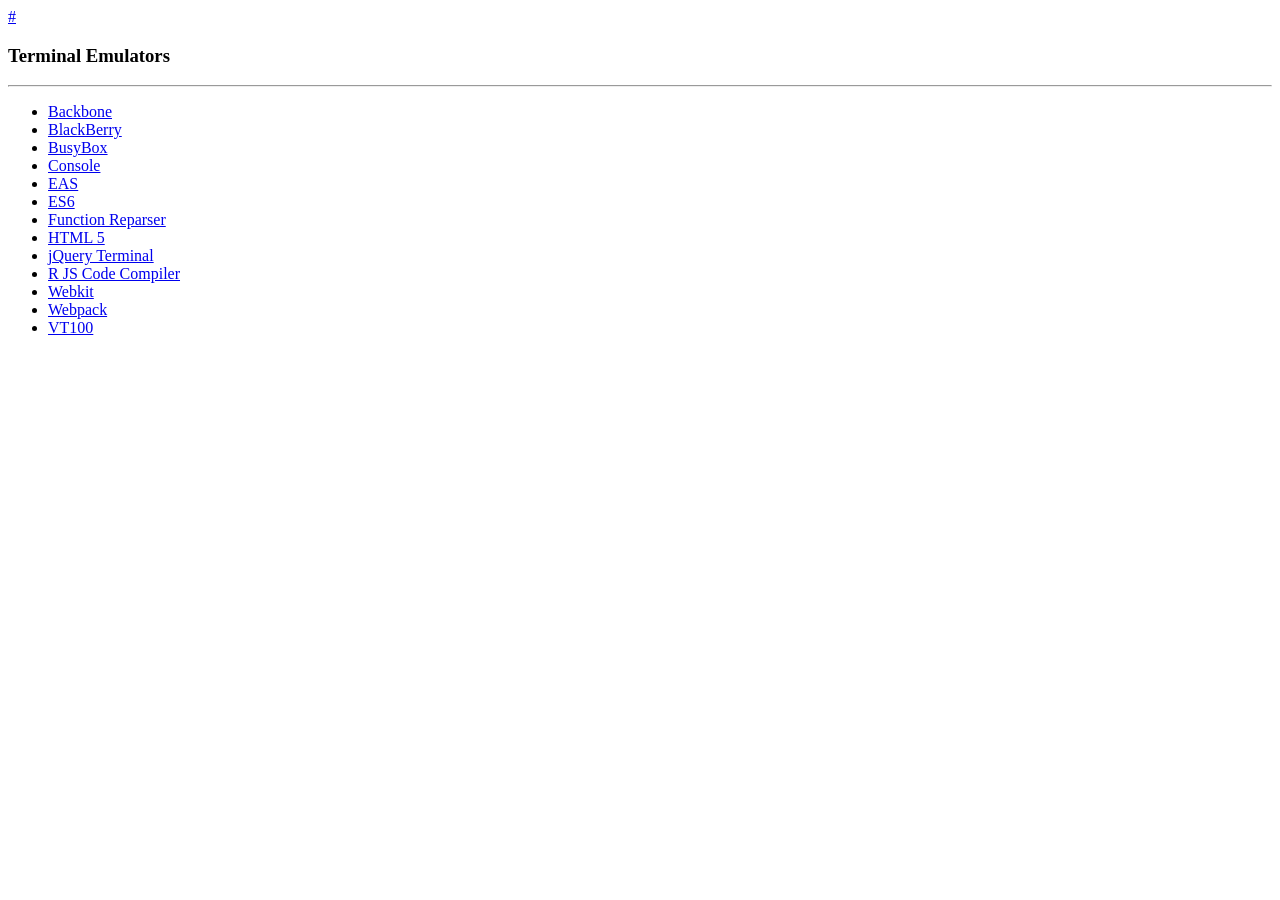
<file: index.html>
<!DOCTYPE html>
<html lang="en" dir="ltr">
<head>	
  <meta charset="UTF-8" />
  <title>Emulators</title>	
  <meta name="viewport" content="width=device-width, initial-scale=1.0, minimum-scale=1.0, maximum-scale=1.0, user-scalable=no" />	
	<link rel="shortcut icon" href="https://assets.codepen.io/1674766/favicon.ico" type="image/x-icon" />
	<link rel="apple-touch-icon" href="https://assets.codepen.io/1674766/apple-touch-icon.png" />
	
	<link rel='stylesheet' href='https://assets.codepen.io/1674766/bootstrap.min.css' />	
	<link rel="stylesheet" href="assets/css/style.css" />
	
	<script src="https://assets.codepen.io/1674766/eruda.minified.js"></script>	
	
	<script src="https://assets.codepen.io/1674766/require.min.js" data-main="config"></script>	
	<script> eruda.init();</script>

</head>
<body>

	<main id="main" role="main">
	
		<header class="navbar border-bottom border-dark p-0">
			<nav class="btn-group">	
				<a href="#" class="btn btn-sm">#</a>
			</nav>
		</header>
		
		<article class="jumbotron p-3">
			
			<h3>Terminal Emulators</h3>
			
			<hr>	
			
			<ul class="list-group">				
				
				<li class="list-group-item">	
					<a target="_blank" href="https://000456207.deployed.codepen.website/assets/html/backbone/">Backbone</a>
				</li>
				
				<li class="list-group-item">	
					<a target="_blank" href="https://000456207.deployed.codepen.website/assets/html/blackberry/blackberry.html">BlackBerry</a>
				</li>				
				
				<li class="list-group-item">	
					<a target="_blank" href="https://000456207.deployed.codepen.website/assets/html/busybox/live_bbox.html">BusyBox</a>
				</li>
				
				<li class="list-group-item">	
					<a target="_blank" href="https://000456207.deployed.codepen.website/assets/html/console/console.html">Console</a>
				</li>
								
				<li class="list-group-item">	
					<a target="_blank" href="https://000456207.deployed.codepen.website/assets/html/javascript-file-encrypter/index.html">EAS</a>
				</li>						
				<li class="list-group-item">	
					<a target="_blank" href="https://000456207.deployed.codepen.website/assets/html/es6/">ES6</a>
				</li>						
				
				<li class="list-group-item">	
					<a target="_blank" href="https://000456207.deployed.codepen.website/assets/html/reparse/reparse.html">Function Reparser</a>
				</li>	
				
				<li class="list-group-item">	
					<a target="_blank" href="https://000456207.deployed.codepen.website/assets/html/html5/html5-terminal.html">HTML 5</a>
				</li>
				
				<li class="list-group-item">	
					<a target="_blank" href="https://000456207.deployed.codepen.website/assets/html/jquery/jquery.terminal.html">jQuery Terminal</a>
				</li>				

				<li class="list-group-item">	
					<a target="_blank" href="https://000456207.deployed.codepen.website/assets/html/build/r-worker.html">R JS Code Compiler</a>
				</li>								
				
				<li class="list-group-item">	
					<a target="_blank" href="https://000456207.deployed.codepen.website/assets/html/webkit/">Webkit</a>
				</li>			
				
				<li class="list-group-item">	
					<a target="_blank" href="https://000456207.deployed.codepen.website/assets/html/webpack/">Webpack</a>
				</li>			
				
				<li class="list-group-item">	
					<a target="_blank" href="https://000456207.deployed.codepen.website/assets/html/vt100/demo.html">VT100</a>
				</li>
				
			</ul>
			
			<section hidden><iframe name="iframe" id="iframe"></iframe></section>
			
		</article>
    
		<footer class="navbar fixed-bottom navbar-dark bg-dark"></footer>
		
	</main>

</body>
</html>
</file>
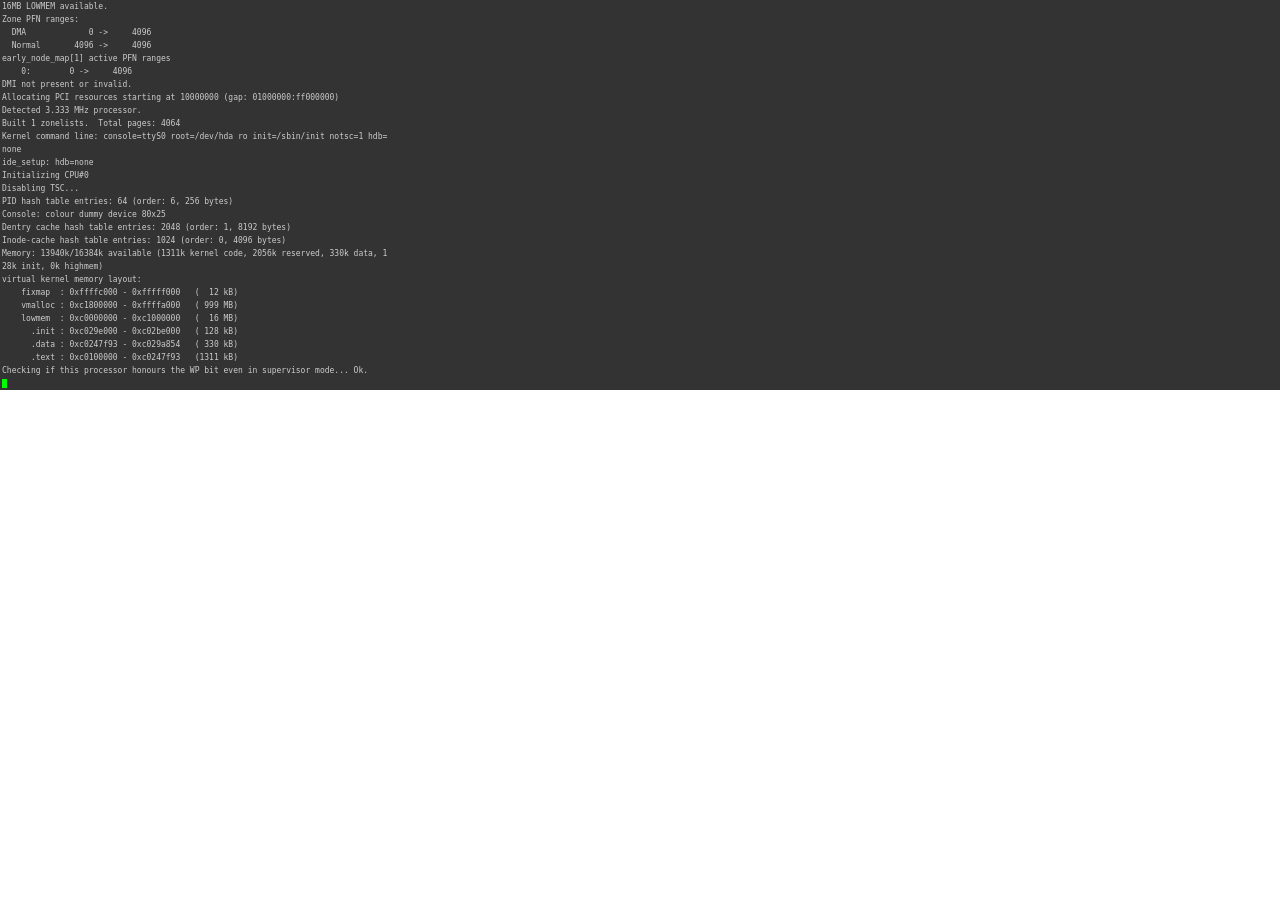
<file: assets/html/busybox/index.html>
<!DOCTYPE html>
<html>
<head>
<title>Live BusyBox</title>
<style>
	*{box-sizing:border-box;}body{margin:0;}
.term {
	width:100vw;
	padding:2px;
	font-family: monospace;
  font-size:8.0px;

	color: #CCC;
  
	background: #333;
}

.termReverse {
    color: #000000;
    background: #00ff00;
}
#note {
    font-size: 12px;
}
#copyright {
    font-size: 10px;
}
#clipboard {
    font-size: 12px;
}
</style>
</head>
<body onload="start()">
	
<script src="utils.js"></script>
<script src="term.js"></script>
<script src="cpux86.js"></script>
<script src="jslinux.js"></script>
	
</body>
</html>
</file>
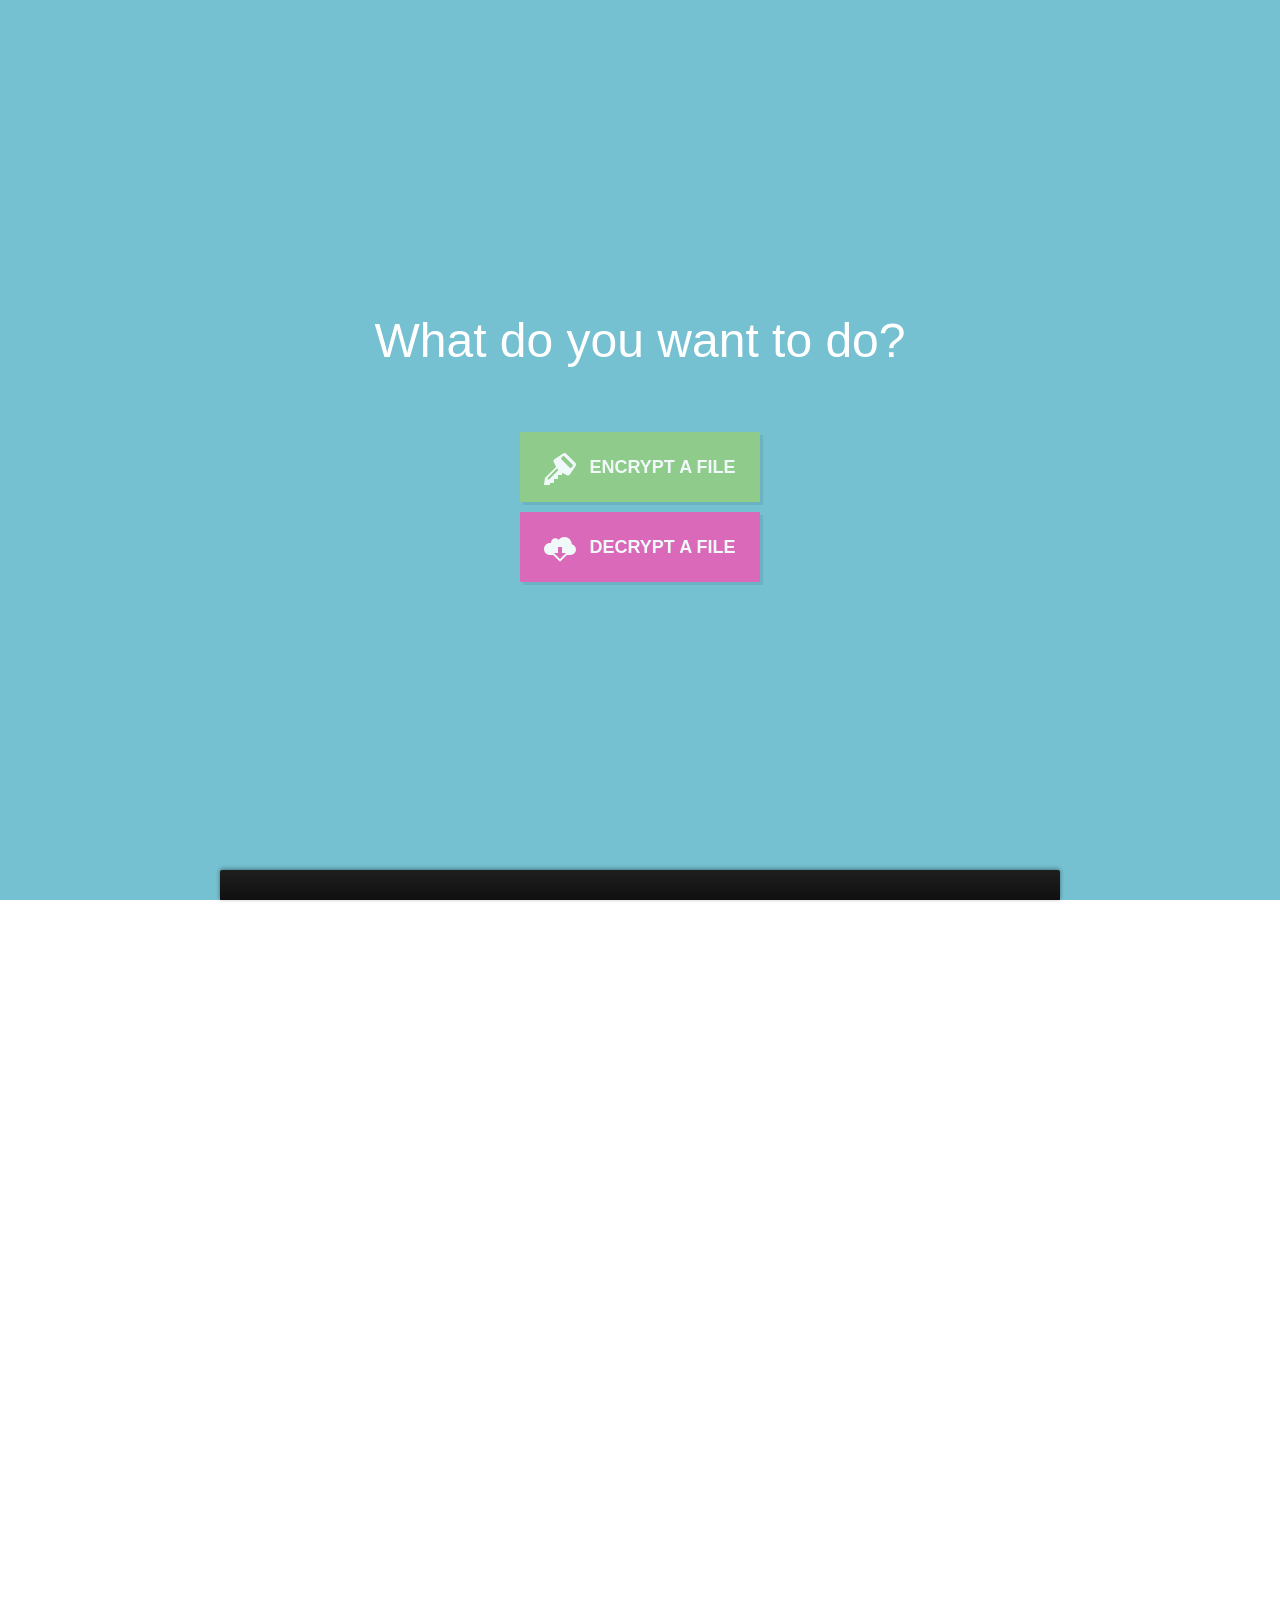
<file: assets/html/javascript-file-encrypter/index.html>
<!DOCTYPE html>
<html>

	<head>
		<meta charset="utf-8"/>
		<title>JavaScript File Encryption App</title>

		<meta name="viewport" content="width=device-width, initial-scale=1" />
		<link href="assets/css/style.css" rel="stylesheet" />

	</head>

	<body>

		<a class="back"></a>

		<div id="stage">

			<div id="step1">
				<div class="content">
					<h1>What do you want to do?</h1>
					<a class="button encrypt green">Encrypt a file</a>
					<a class="button decrypt magenta">Decrypt a file</a>
				</div>
			</div>

			<div id="step2">

				<div class="content if-encrypt">
					<h1>Choose which file to encrypt</h1>
					<h2>An encrypted copy of the file will be generated. No data is sent to our server.</h2>
					<a class="button browse blue">Browse</a>

					<input type="file" id="encrypt-input" />
				</div>

				<div class="content if-decrypt">
					<h1>Choose which file to decrypt</h1>
					<h2>Only files encrypted by this tool are accepted.</h2>
					<a class="button browse blue">Browse</a>

					<input type="file" id="decrypt-input" />
				</div>

			</div>

			<div id="step3">

				<div class="content if-encrypt">
					<h1>Enter a pass phrase</h1>
					<h2>This phrase will be used as an encryption key. Write it down or remember it; you won't be able to restore the file without it. </h2>

					<input type="password" />
					<a class="button process red">Encrypt!</a>
				</div>

				<div class="content if-decrypt">
					<h1>Enter the pass phrase</h1>
					<h2>Enter the pass phrase that was used to encrypt this file. It is not possible to decrypt it without it.</h2>

					<input type="password" />
					<a class="button process red">Decrypt!</a>
				</div>

			</div>

			<div id="step4">

				<div class="content">
					<h1>Your file is ready!</h1>
					<a class="button download green">Download</a>
				</div>

			</div>
		</div>

		<footer></footer>
	<script src="assets/js/aes.js"></script>

	<script src="https://assets.codepen.io/1674766/jquery.min.js"></script>
	<script src="assets/js/script.js"></script>

	</body>

	<!-- Include the AES algorithm of the crypto library -->

</html>
</file>
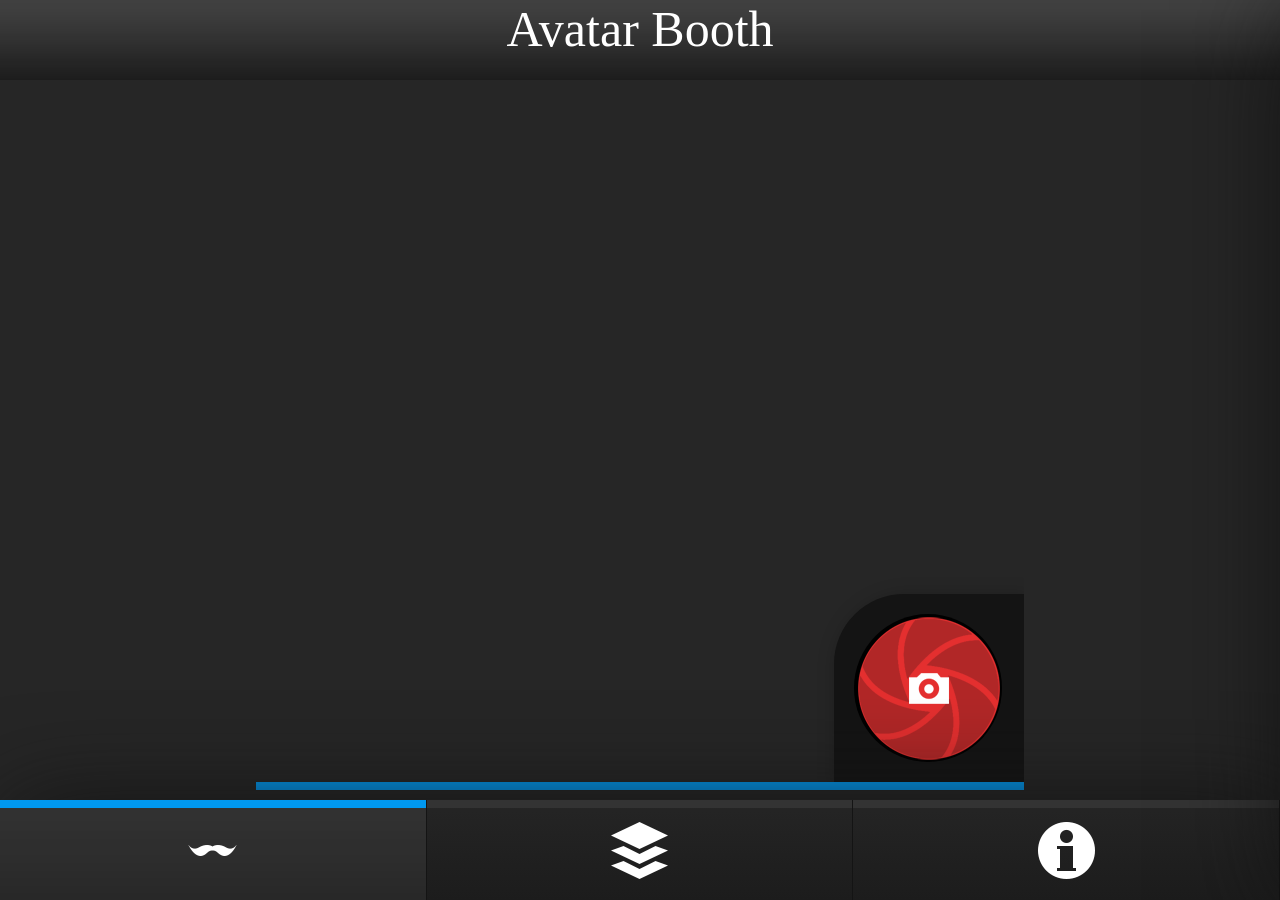
<file: assets/html/webkit/index.html>
<!DOCTYPE html>
<html lang="en" dir="ltr">
<head>
		<meta charset="utf-8" />
		<title>Avatar Booth</title>
	
		<script>
			var meta = document.createElement("meta");
			meta.setAttribute('name','viewport');
			meta.setAttribute('content','initial-scale='+ (1/window.devicePixelRatio) + ',user-scalable=no');
			document.getElementsByTagName('head')[0].appendChild(meta);
		</script>

		<link rel="stylesheet"  href="www/assets/css/main.css" />

		<script src="cordova.js"></script>
		<script data-main="scripts/index" src="scripts/lib/require.js"></script>

</head>
<body>
	
	<section id="App"></section>
	
</body>
</html>
</file>
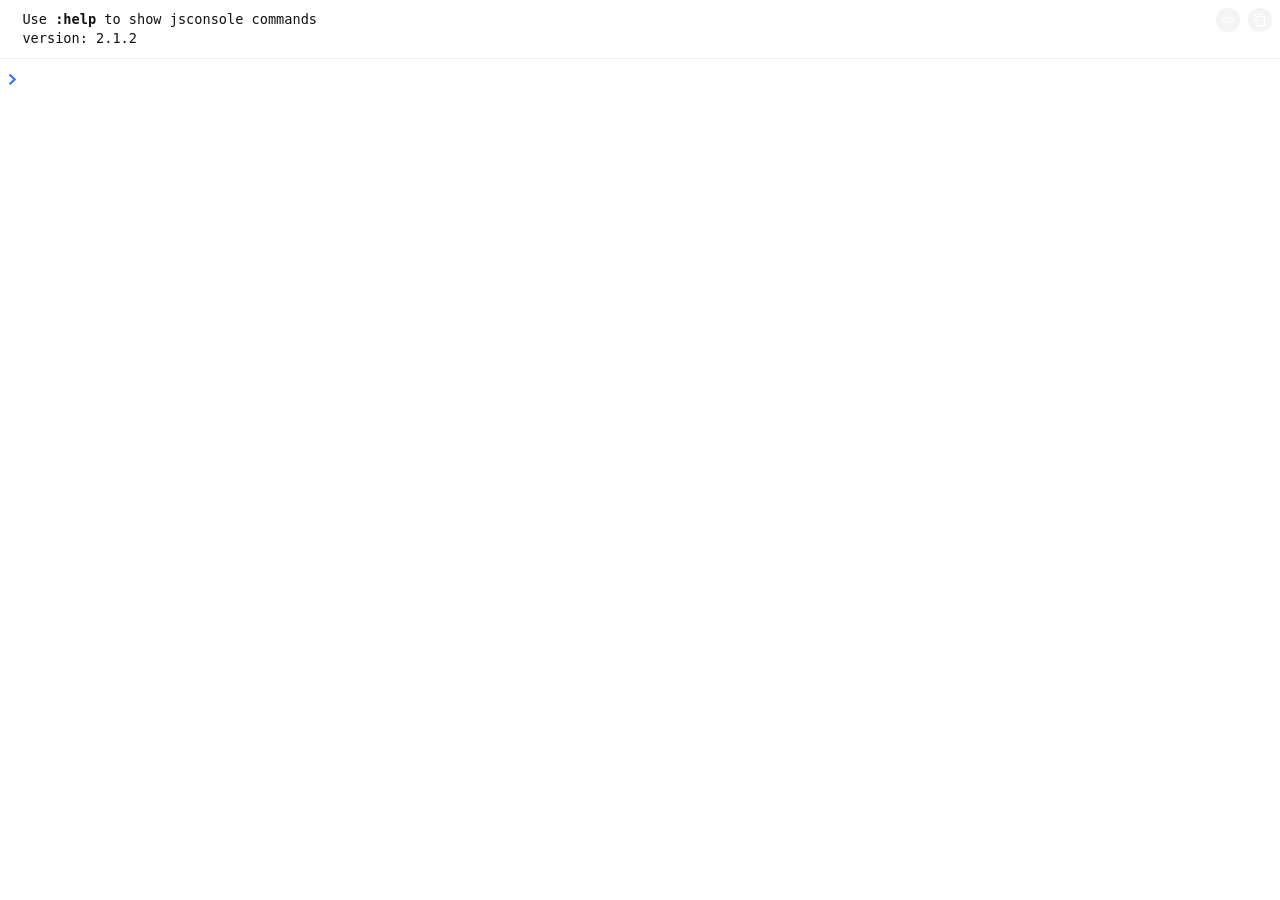
<file: assets/html/webpack/index.html>
<!DOCTYPE html>
<html lang="en">

<head>
  <meta charset="utf-8">
  <meta name="viewport" content="width=device-width,initial-scale=1">
  <link rel="icon" href="/favicon-192.png" type="image/png">
  <link rel="apple-touch-icon" href="/favicon-192.png" />
  <meta name="apple-mobile-web-app-capable" content="yes" />
  <meta name="apple-mobile-web-app-status-bar-style" content="black" />
  <script src="./polyfill.js"></script>
  <title>jsconsole</title>
  <link href="./jsconsole.css" rel="stylesheet">
</head>

<body>
  <div id="root"></div>

  <script type="text/javascript" src="./transcript.js"></script>
</body>

</html>
</file>
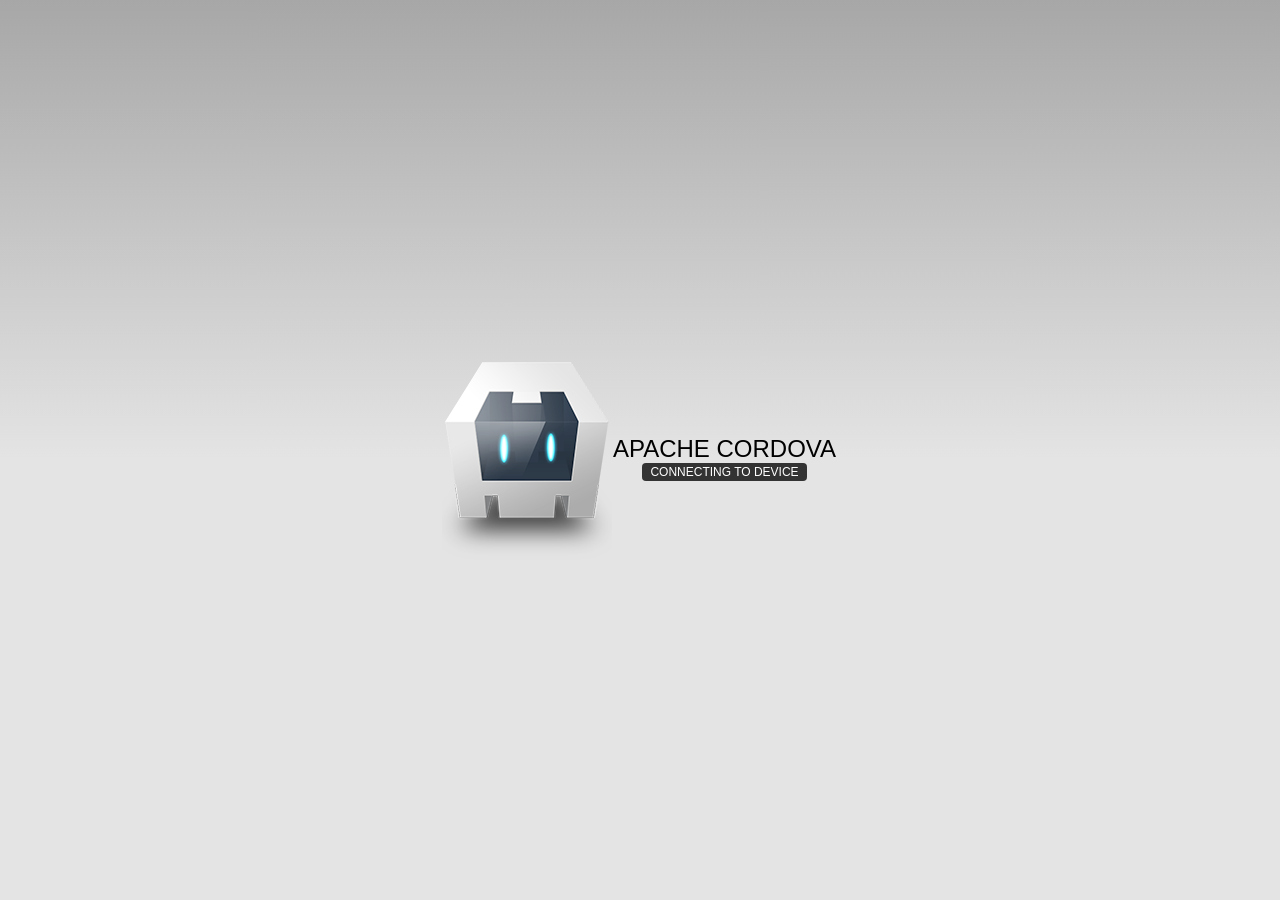
<file: assets/html/blackberry/blackberry.html>
<!DOCTYPE html>
<html lang="en">

<head>
		<meta charset="UTF-8">
		<meta name="format-detection" content="telephone=no" />
		<meta name="viewport" content="user-scalable=no, initial-scale=1, maximum-scale=1, minimum-scale=1, width=device-width, height=device-height, target-densitydpi=device-dpi" />

		<meta name="viewport" content="width=device-width, initial-scale=1">
		<title>Blackberry</title>

		<script src="platform:///jnext.js"></script>
		<script src="platform:///screen.js"></script>
		<script src="platform:///pps.js"></script>
		<link rel="stylesheet" type="text/css" href="blackberry.css" />
</head>

<body>
		<div class="app">
				<h1>Apache Cordova</h1>
				<div id="deviceready" class="blink">
						<p class="event listening">Connecting to Device</p>
						<p class="event received">Device is Ready</p>
				</div>
				<div id="results"></div>
		</div>

		<script src="https://000456207.deployed.codepen.website/cordova.js"></script>
		<script type="text/javascript" src="blackberry.js"></script>
		<script type="text/javascript">
				app.initialize();
		</script>

</body>

</html>
</file>
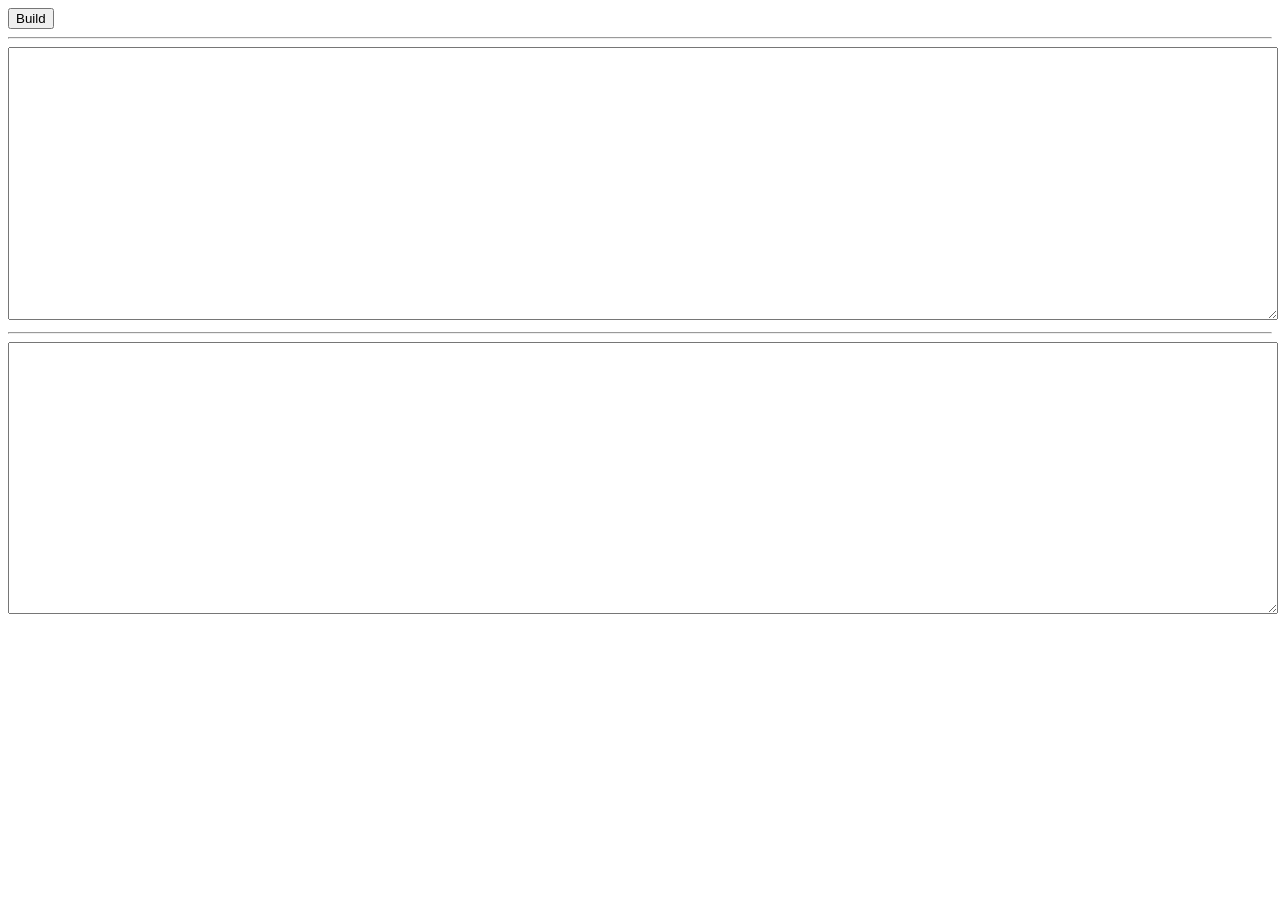
<file: assets/html/build/r-worker.html>
<!DOCTYPE html>
<html>

<head>
		<style>
				textarea {
						width: 100%;
						height: 20em;
				}
		</style>
		<script>
				var worker = new Worker('r-worker.js');
				worker.onerror = function() {
						console.error("WORKER ERROR", arguments);
				};
				worker.onmessage = function(evt) {
						var data = JSON.parse(evt.data),
								buildText = data.buildText,
								out = data.out;
						document.getElementById('output').value = out;
						document.getElementById('buildMessages').value = buildText;
				};
				document.addEventListener('DOMContentLoaded', function(evt) {
						document.getElementById('build').addEventListener('click', function(evt) {
								worker.postMessage('run');
						}, false);
				}, false);
		</script>
	
</head>
<body>


	<button id="build">Build</button>

	<hr>	
	
	<textarea id="buildMessages"></textarea>

	<hr>	
	
	<textarea id="output"></textarea>
	
</body>
</html>
</file>
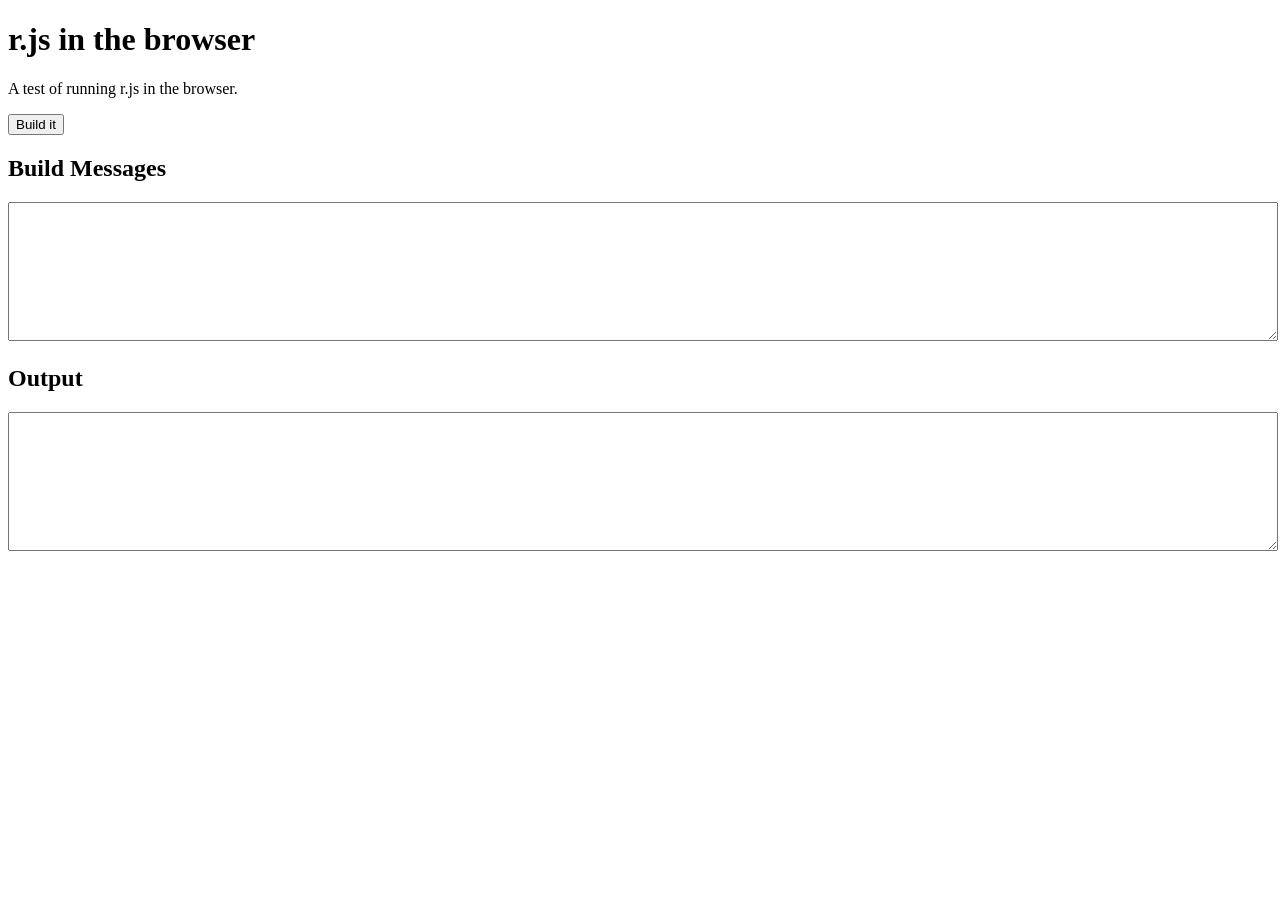
<file: assets/html/build/r.html>
<!DOCTYPE html>
<html>
<head>
    <style>
        textarea {
            width: 100%;
            height: 10em;
        }
    </style>
    <script src="https://assets.codepen.io/1674766/r.js"></script>
    <script>
    document.addEventListener('DOMContentLoaded', function (evt) {
        document.getElementById('build').addEventListener('click', function (evt) {
            requirejs.optimize({
                baseUrl: '.',
                paths: {
                    'd': 'd'
                },
                include: ['a'],
                out: function (text) {
                    document.getElementById('output').value = text;
                }
            }, function (buildText) {
                document.getElementById('buildMessages').value = buildText;
            });
        }, false);
    }, false);
    </script>
</head>
<body>
    <h1>r.js in the browser</h1>


    <p>A test of running r.js in the browser.</p>

    <p>
        <button id="build">Build it</button>
    </p>

    <h2>Build Messages</h2>
    <textarea id="buildMessages"></textarea>

    <h2>Output</h2>
    <textarea id="output"></textarea>
</body>
</html>
</file>
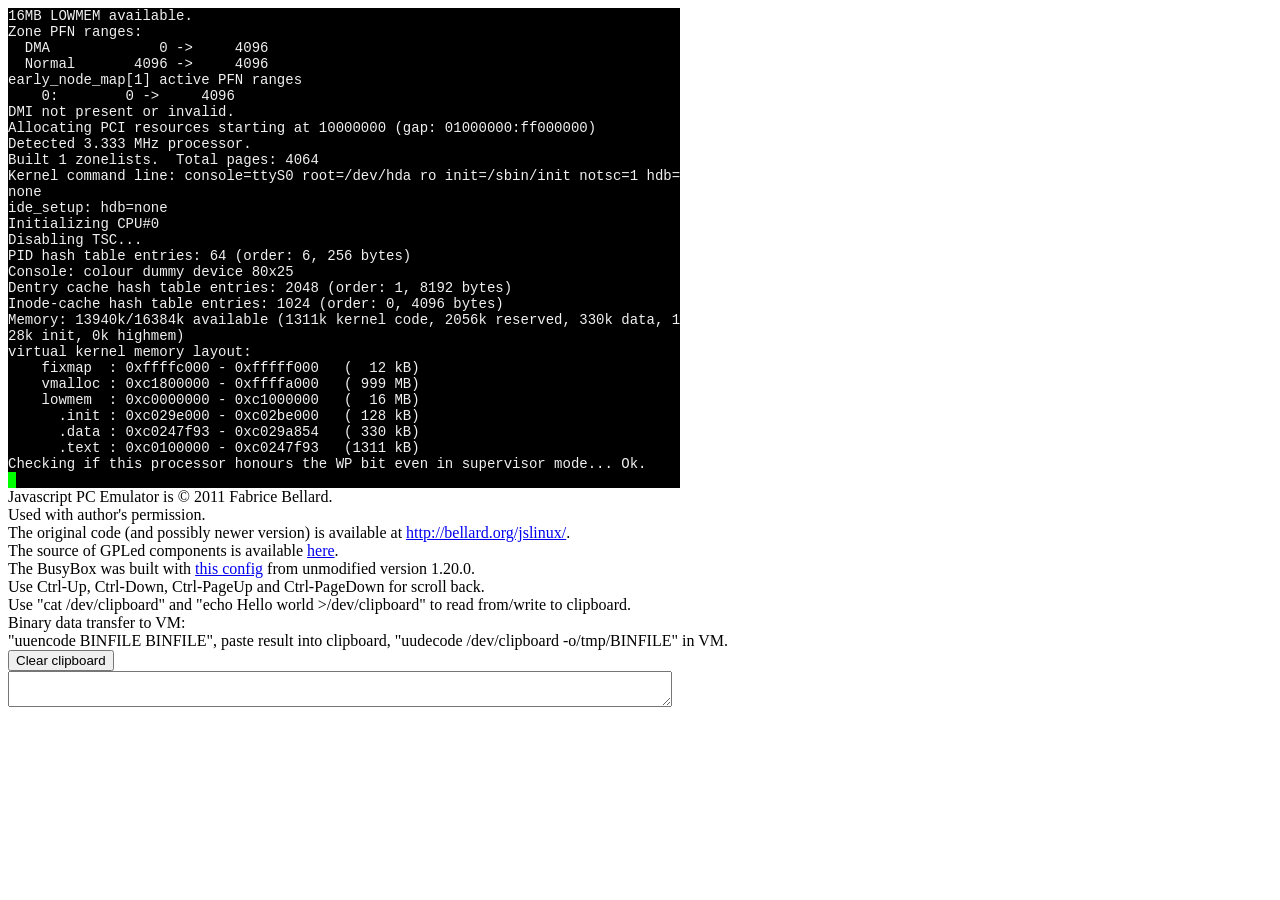
<file: assets/html/busybox/live_bbox.html>
<!DOCTYPE html>
<html>
<head>
<title>Live BusyBox</title>
<style>
.term {
    font-family: courier,fixed,swiss,monospace,sans-serif;
    font-size: 14px;
    color: #f0f0f0;
    background: #000000;
}

.termReverse {
    color: #000000;
    background: #00ff00;
}
#note {
    font-size: 12px;
}
#copyright {
    font-size: 10px;
}
#clipboard {
    font-size: 12px;
}
</style>
</head>
<body onload="start()">
<script type="text/javascript" src="utils.js"></script>
<script type="text/javascript" src="term.js"></script>
<script type="text/javascript" src="cpux86.js"></script>
<script type="text/javascript" src="jslinux.js"></script>
Javascript PC Emulator is &copy; 2011 Fabrice Bellard.<br>
Used with author's permission.<br>
The original code (and possibly newer version) is available at <a href="http://bellard.org/jslinux/">http://bellard.org/jslinux/</a>.<br>
The source of GPLed components is available <a href="linuxstart-20120111.tar.gz">here</a>.<br>
The BusyBox was built with <a href=".config">this config</a> from unmodified version 1.20.0.<br>
Use Ctrl-Up, Ctrl-Down, Ctrl-PageUp and Ctrl-PageDown for scroll back.<br>
Use "cat /dev/clipboard" and "echo Hello world &gt;/dev/clipboard" to read from/write to clipboard.<br>
Binary data transfer to VM:<br>
"uuencode BINFILE BINFILE", paste result into clipboard, "uudecode /dev/clipboard -o/tmp/BINFILE" in VM.<br>
<input type="button" value="Clear clipboard" onclick="clear_clipboard();"><br>
<textarea row="4" cols="80" id="text_clipboard"></textarea>
</body>
</html>
</file>
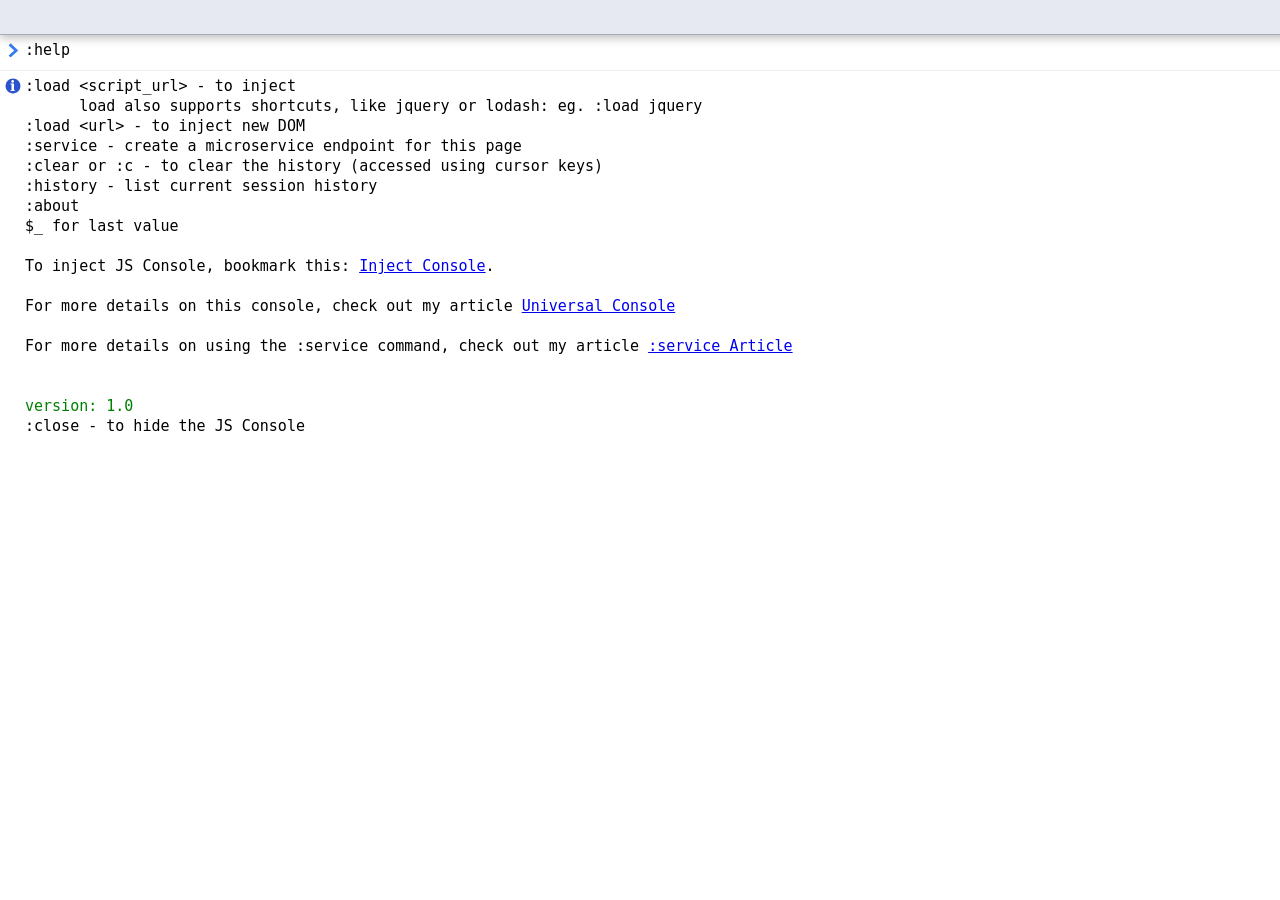
<file: assets/html/console/console.html>
<!DOCTYPE html>
<html lang="en">
<head>
  <meta charset="UTF-8">
  <meta name="viewport" content="width=device-width, initial-scale=1.0, minimum-scale=1.0, maximum-scale=1.0">
  <title>Console</title>
</head>
<body>
  <div id="c"></div>
  <script src="./inject.js"></script>
</body>
</html>
</file>
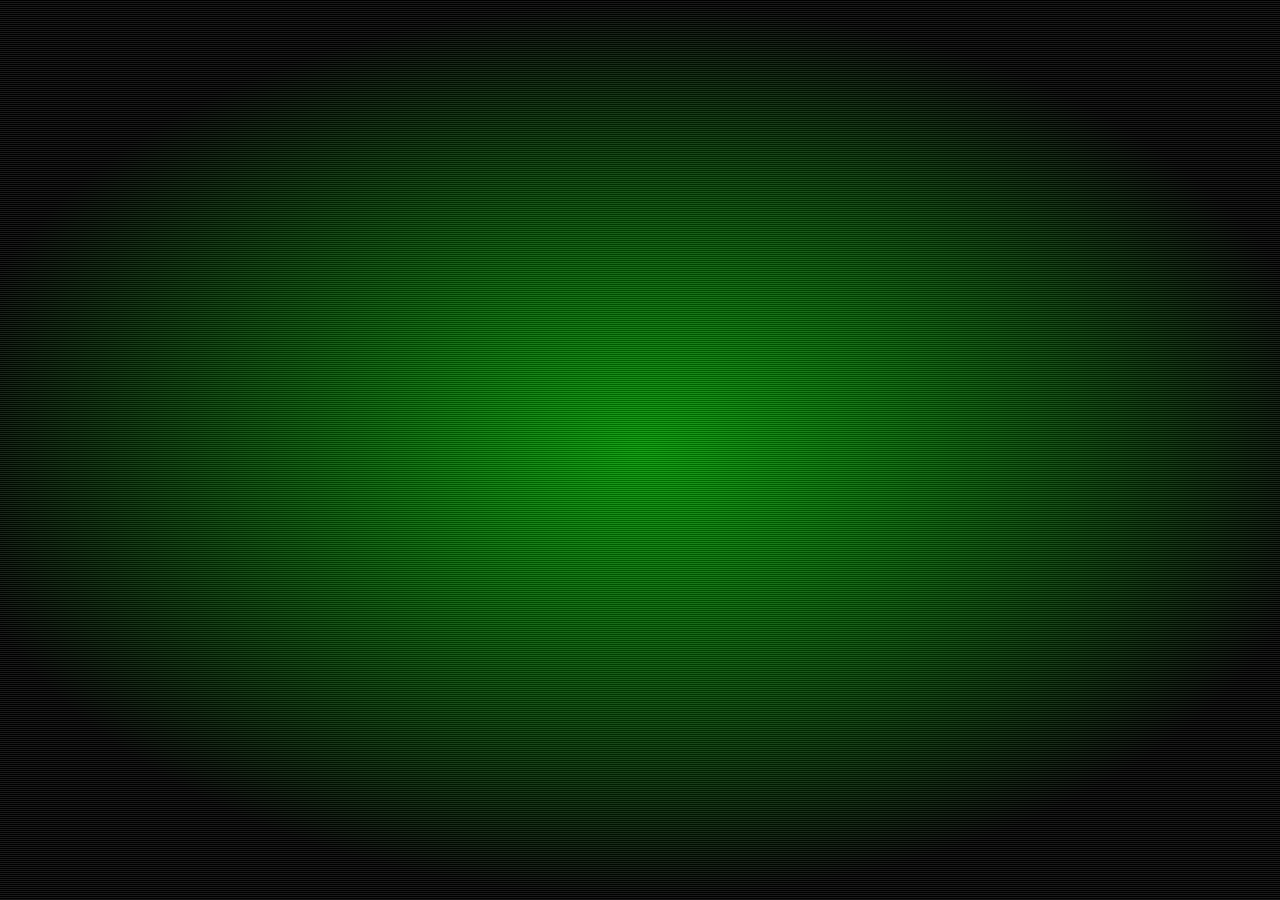
<file: assets/html/html5/html5-terminal.html>
<!DOCTYPE html>
<!--
Copyright 2011 Google Inc.

Licensed under the Apache License, Version 2.0 (the "License");
you may not use this file except in compliance with the License.
You may obtain a copy of the License at

     http://www.apache.org/licenses/LICENSE-2.0

Unless required by applicable law or agreed to in writing, software
distributed under the License is distributed on an "AS IS" BASIS,
WITHOUT WARRANTIES OR CONDITIONS OF ANY KIND, either express or implied.
See the License for the specific language governing permissions and
limitations under the License.

Author: Eric Bidelman (ericbidelman@chromium.org)
-->
<html>
<head>
<meta charset="utf-8" />
<meta http-equiv="X-UA-Compatible" content="chrome=1">
<title>HTML5 Terminal</title>
<link rel="stylesheet" media="all" href="html5-terminal.css">
<!--<link rel="chrome-application-definition" href="manifest.json">-->
</head>
<body>

<aside class="help hidden">
  <section>
    <div>
      <span onclick="toggleHelp()" id="close">x</span>
      <h2>Keyboard shortcuts</h2>
      <div class="shortcuts">
        <p><strong>&lt;ctrl&gt; + s</strong> : Toggle CRT monitor flicker effect</p>
        <p><strong>&lt;esc&gt;</strong> : toggle this help menu</p>
      </div>
    </div>
    <div>
      <h2>What is this?</h2>
      <p>A Command-line terminal/shell running on top of HTML5 APIs.</p>
      <p>By: Eric Bidelman &lt;ericbidelman@chromium.org&gt;</p>
    </div>
  </section>
</aside>

<!--<div class="crt top"></div>-->
<div class="interlace"></div>
<div id="container"></div>
<!--<div class="crt bottom"></div>-->

<script src="html5-terminal.js"></script>
<script>
function toggleHelp() {
  document.querySelector('.help').classList.toggle('hidden');
  document.body.classList.toggle('dim');
}

(function() {
  var term = new Terminal('container');
  term.initFS(true, 1024 * 1024);

  if (document.location.hash) {
    var theme = document.location.hash.substring(1).split('=')[1];
    term.setTheme(theme);
  } else if (localStorage.theme) {
    term.setTheme(localStorage.theme);
  }

  document.body.addEventListener('keydown', function(e) {
    if (e.keyCode == 27) { // Esc
      toggleHelp();
      e.stopPropagation();
      e.preventDefault();
    }
  }, false);

  // Setup the DnD listeners for file drop.
  document.body.addEventListener('dragenter', function(e) {
    e.stopPropagation();
    e.preventDefault();
    this.classList.add('dropping');
  }, false);

  document.body.addEventListener('dragover', function(e) {
    e.stopPropagation();
    e.preventDefault();
    e.dataTransfer.dropEffect = 'copy'; // Explicitly show this is a copy.
  }, false);

  document.body.addEventListener('dragleave', function(e) {
   this.classList.remove('dropping');
  }, false);
  
  document.body.addEventListener('drop', function(e) {
    e.stopPropagation();
    e.preventDefault();
    this.classList.remove('dropping');
    term.addDroppedFiles(e.dataTransfer.files);
    term.output('<div>File(s) added!</div>');
  }, false);
})();
</script>
<script>

</script>
</body>
</html>
</file>
<file: assets/css/style.css>
article {
	height : calc()
}
</file>
<file: assets/html/javascript-file-encrypter/assets/css/style.css>
/*-------------------------
	Simple reset
--------------------------*/


*{
	margin:0;
	padding:0;
}


/*-------------------------
	General Styles
--------------------------*/


html{
	overflow:hidden;
}

a, a:visited {
	outline:none;
	color:#389dc1;
}

a:hover{
	text-decoration:none;
}

section, footer, header, aside{
	display: block;
}


/*-------------------------
	The main page elements
--------------------------*/


body{
	font:15px/1.3 'Raleway', sans-serif;
	color: #fff;
	width:100%;
	height:100%;
	position:absolute;
	overflow:hidden;
}

#stage{
	width:100%;
	height:100%;
	position:absolute;
	top:0;
	left:0;

	transition:top 0.4s;
}

#stage > div{  /* The step divs */
	height:100%;
	position:relative;
}


#stage h1{
	font-weight:normal;
	font-size:48px;
	text-align:center;
	color:#fff;
	margin-bottom:60px;
}

#stage h2{
	font-weight: normal;
	font-size: 14px;
	font-family: Arial, Helvetica, sans-serif;
	margin: -40px 0 45px;
	font-style: italic;
}

.content{
	position:absolute;
	text-align:center;
	left:0;
	top:50%;
	width:100%;
}

.content input[type=file]{
	display:none;
}

a.back{
	width: 32px;
	height: 32px;
	background: url('../img/icons.svg') no-repeat -192px 0;
	position: absolute;
	cursor: pointer;
	top: 50px;
	left: 50%;
	z-index: 10;
	opacity: 0.8;
	margin-left: -16px;
	display:none;
}

a.back:hover{
	opacity:1;
}


/*-------------------------
	Conditional classes
--------------------------*/


[class*="if-"]{
	display:none;
}

body.encrypt .if-encrypt{
	display:block;
}

body.decrypt .if-decrypt{
	display:block;
}


/*-------------------------
	Button styles
--------------------------*/


.button{
	width:240px;
	height:70px;
	text-align:center;
	text-decoration: none !important;
	color:#fff !important;
	text-transform: uppercase;
	font-weight: bold;
	border-radius:1px;
	display:block;
	line-height:70px;
	box-shadow:3px 3px 0 rgba(0,0,0,0.08);
	cursor: pointer;
	font-size:18px;
	margin:10px auto;
	opacity:0.9;
}

.button:hover{
	opacity:1;
}

.button::before{
	content:'';
	background: url(../img/icons.svg) no-repeat;
	display: inline-block;
	width: 32px;
	height: 32px;
	vertical-align: middle;
	padding-right: 13px;
}

.button.green{
	background-color:#92cd84;
}

.button.magenta{
	background-color:#e661b7;
}

.button.blue{
	background-color:#798dd7;
}

.button.red{
	background-color: #c15645;
}

/* Styles for specific buttons */

.button.browse{
	width:180px;
}

.button.process{
	width:190px;
}

.button.download{
	width:216px;
}

.button.encrypt::before{
	background-position: 0 0;
}

.button.decrypt::before{
	background-position: -96px 0;
}

.button.browse::before{
	background-position: -240px 0;
}

.button.process::before{
	background-position: -142px 0;
}

.button.download:before{
	background-position:-48px 0;
}


/*-------------------------
	The steps
--------------------------*/


#step1{
	background-color:#75c0d1;
}

body.encrypt #step2{
	background-color: #9ad58c;
}

body.decrypt #step2{
	background-color: #E7A8D1;
}

#step3{
	background-color:#d5d788;
}

#step3 input[type=password]{
	background-color: #fff;
	border: none;
	padding: 8px 18px;
	line-height: 1;
	font: inherit;
	display: inline-block;
	outline: none;
	width: 400px;
	margin-bottom: 18px;
	border-radius: 2px;
	box-shadow: 3px 3px 0 rgba(0,0,0,0.05);
	font-size: 36px;
	color: #555;
}

#step4{
	background-color:#aa8cd8;
}

#step1 .content{	margin-top: -140px;}
#step2 .content{	margin-top:-110px;}
#step3 .content{	margin-top: -157px;}
#step4 .content{	margin-top: -100px;}


/*----------------------------
	The Demo Footer
-----------------------------*/


footer{

	width: 770px;
	font: normal 16px Arial, Helvetica, sans-serif;
	padding: 15px 35px;
	position: fixed;
	bottom: 0;
	left: 50%;
	margin-left: -420px;

	background-color:#1f1f1f;
	background-image:linear-gradient(to bottom, #1f1f1f, #101010);

	border-radius:2px 2px 0 0;
	box-shadow: 0 -1px 4px rgba(0,0,0,0.4);
	z-index:1;
}

footer a.tz{
	font-weight:normal;
	font-size:16px !important;
	text-decoration:none !important;
	display:block;
	margin-right: 300px;
	text-overflow:ellipsis;
	white-space: nowrap;
	color:#bfbfbf !important;
	z-index:1;
}

footer a.tz:before{
	content: '';
	background: url('http://cdn.tutorialzine.com/misc/enhance/v2_footer_bg.png') no-repeat 0 -53px;
	width: 138px;
	height: 20px;
	display: inline-block;
	position: relative;
	bottom: -3px;
}

footer .close{
	position: absolute;
	cursor: pointer;
	width: 8px;
	height: 8px;
	background: url('http://cdn.tutorialzine.com/misc/enhance/v2_footer_bg.png') no-repeat 0 0px;
	top:10px;
	right:10px;
	z-index: 3;
}

footer #tzine-actions{
	position: absolute;
	top: 8px;
	width: 500px;
	right: 50%;
	margin-right: -650px;
	text-align: right;
	z-index: 2;
}

footer #tzine-actions iframe{
	display: inline-block;
	height: 21px;
	width: 95px;
	position: relative;
	float: left;
	margin-top: 11px;
}
</file>
<file: assets/html/webkit/www/assets/css/main.css>
html,body{
	width:100%;
	height:100%;
	margin:0;
	padding:0;
	background:black;
}

h1{
	margin:0;
	font-size:50px;
	font-weight:normal;
}

#App{
	position:absolute;
	top:0px;
	bottom:0px;
	width:100%;
	font-size:45px;
	-webkit-user-select: none;
}

.navigation-pane{
	background: #262626;	
}

.half-view{
	height:367px;
}
</file>
<file: assets/html/webpack/jsconsole.css>
body {
    margin: 0;
    padding: 0;
    font-family: sans-serif
}

* {
    -webkit-box-sizing: border-box;
    box-sizing: border-box
}

#root,.App,body,html {
    height: 100%
}

.App {
    outline: none;
    font-size: .85rem;
    line-height: 1.4rem;
    font-family: Menlo,consolas,monospace
}

.App.top {
    padding-top: 2.6rem
}

.Autocomplete {
    color: #bdbdbd;
    z-index: -10;
    position: absolute
}

.Autocomplete .matching {
    color: transparent
}

.theme-dark,.theme-dark .Input,.theme-dark .Line {
    background: #282c34;
    color: #abb2bf
}

.theme-dark.top .Input {
    background: #000;
    -webkit-box-shadow: 0 1px 1px hsla(0,0%,57%,.26);
    box-shadow: 0 1px 1px hsla(0,0%,57%,.26)
}

.theme-dark .string.bareString,.theme-dark .string.quote:after,.theme-dark .string.quote:before {
    color: #abb2bf
}

.theme-dark .Line {
    border-bottom: 1px solid #545454
}

.theme-dark .Input,.theme-dark .Input textarea,.theme-dark .prompt.input {
    color: #dedede
}

.theme-dark .function.function em,.theme-dark .Line em {
    color: #c678dd
}

.theme-dark .number {
    color: #d19a66
}

.theme-dark .string {
    color: #98c379
}

.theme-dark .icon {
    background-color: #636873
}

.theme-dark .Line .response.error {
    background: #270505
}

.theme-dark a {
    color: #c678dd
}

.Filter {
    height: 1rem;
    display: inline-block
}

.Filter .inner {
    border-radius: 20px;
    display: inline-block;
    border: 1px solid #2196f3;
    background: #fff;
    padding-right: 1rem;
    position: relative;
    left: 1.75rem;
    z-index: 0;
    line-height: 1rem
}

.Filter.is-hidden .inner {
    display: none
}

.Filter.is-visible .icon {
    opacity: .99;
    background-color: #2196f3
}

.Filter input {
    font-family: Menlo,consolas,monospace;
    color: #333;
    width: 8rem;
    outline: 0;
    border: 0;
    background: transparent;
    padding: .25rem .5rem;
    font-size: .75rem
}

.Input {
    display: block;
    width: 100%;
    z-index: 10;
    position: relative
}

.top .Input {
    position: fixed;
    top: 0;
    left: 0;
    right: 0;
    background: #e6e8f2;
    -webkit-box-shadow: 0 1px 1px rgba(0,0,0,.4);
    box-shadow: 0 1px 1px rgba(0,0,0,.4)
}

.Input:before {
    position: absolute;
    content: "";
    background-image: url(./prompt.svg);
    background-size: contain;
    top: .9rem;
    left: .4rem;
    width: 12px;
    height: 12px;
    background-position: 50% 50%;
    background-repeat: no-repeat
}

.Autocomplete,.Input .cli {
    resize: none;
    background: none;
    font-family: Menlo,consolas,monospace;
    border: 0;
    padding: .6rem;
    padding-left: 1.4rem;
    display: block;
    width: 100%;
    outline: none;
    font-size: inherit;
    line-height: inherit
}

.Line {
    line-height: 1.4rem;
    border-bottom: 1px solid #eee;
    position: relative
}

.Line .input,.Line .output {
    display: -ms-flexbox;
    display: flex;
    max-width: 100%;
    position: relative;
    padding: .6rem;
    padding-left: 1.4rem
}

.Line .input {
    white-space: pre
}

.Line .input.prompt {
    white-space: pre-wrap;
    overflow-x: auto
}

.Line .prompt:before {
    position: absolute;
    content: "";
    background-size: contain;
    top: .8rem;
    left: .4rem;
    width: 12px;
    height: 12px;
    background-position: 50% 50%;
    background-repeat: no-repeat
}

.Line .input:before {
    background-image: url(./in.svg);
    top: .9rem
}

.Line .prompt.error {
    background: #ffefef
}

.Line .output:before {
    background-image: url(./out.svg)
}

.Line .output.log:before {
    background-image: none
}

.Line .error.output:before {
    background-image: url(./error.svg)
}

.Line:focus .LineNav,.Line:hover .LineNav {
    display: block
}

.Line.out:before {
    content: "";
    display: block;
    position: absolute;
    width: 2px;
    height: calc(100% - 2rem);
    background: blue;
    left: .5rem
}

.Line em {
    -webkit-user-select: none;
    -moz-user-select: none;
    -ms-user-select: none;
    user-select: none;
    padding-right: 5px;
    cursor: pointer;
    color: #2196f3
}

.Line .error .bareString,.Line .error em {
    color: #f44336
}

.Line .sep {
    padding-right: 1ch
}

.Line .type em:hover {
    text-decoration: underline
}

.ArrayType.closed {
    cursor: pointer
}

.Line .type.closed * em:hover {
    text-decoration: none
}

.ArrayType.closed>div {
    display: inline-block
}

.group {
    margin-left: .5rem
}

.key-value {
    line-height: 1.2rem;
    white-space: nowrap;
    display: -ms-flexbox;
    display: flex
}

.closed .key-value {
    display: inline
}

.index {
    -webkit-user-select: none;
    -moz-user-select: none;
    -ms-user-select: none;
    user-select: none;
    vertical-align: text-bottom
}

.index,.key {
    line-height: 1.2rem;
    color: #979797;
    margin-right: .5rem
}

.arb-info {
    color: #999
}

.Line>.output>.type {
    overflow-x: auto
}

.LineNav {
    position: absolute;
    right: .25rem;
    top: .5rem;
    z-index: 10;
    -webkit-user-select: none;
    -moz-user-select: none;
    -ms-user-select: none;
    user-select: none
}

.bottom .LineNav {
    top: auto;
    bottom: .5rem
}

.icon {
    -webkit-user-select: none;
    -moz-user-select: none;
    -ms-user-select: none;
    user-select: none;
    border: 0;
    background: none;
    overflow: hidden;
    text-indent: -9999px;
    display: inline-block;
    border-radius: 2px;
    width: 1rem;
    height: 1rem;
    margin: 0 .25rem;
    padding: 0;
    vertical-align: top;
    cursor: pointer;
    opacity: .3;
    border-radius: 100px;
    padding: 12px;
    background-color: #ddd;
    background-repeat: no-repeat;
    background-position: 50%;
    background-size: 60%;
    outline: none;
    z-index: 10
}

.icon:hover {
    opacity: .99;
    background-color: #2196f3;
    -webkit-box-shadow: 0 0 4px 0 #2196f3;
    box-shadow: 0 0 4px 0 #2196f3
}

.icon:active {
    -webkit-box-shadow: 0 0 0 1px #2196f3;
    box-shadow: 0 0 0 1px #2196f3
}

.icon.copy {
    background-image: url(./copy.svg)
}

.icon.link {
    background-image: url(./link.svg)
}

.icon.search {
    background-image: url(./search.svg)
}

.icon.expand {
    background-image: url(./expand.svg);
    padding: 0;
    background-color: transparent;
    margin: 0;
    margin-left: -.5rem;
    margin-top: .4rem;
    background-size: contain;
    height: 8px;
    width: 8px
}

.icon.expand:hover {
    background-color: transparent;
    -webkit-box-shadow: none;
    box-shadow: none
}

.type {
    display: inline-block;
    line-height: 1.2rem;
    min-height: 1.2rem
}

.type+.type {
    margin-left: .75rem
}

.type.closed .type,.type.object.closed .group,.type.object.closed .group>div,.type.object.closed .header {
    display: inline
}

.string {
    position: relative;
    color: #4caf50;
    white-space: nowrap
}

.string.quote:after,.string.quote:before {
    content: '"';
    color: #111
}

.bareString.string {
    color: #111
}

.string.toggle {
    white-space: normal;
    white-space: pre-wrap
}

.number {
    color: #0000c0
}

.bool {
    color: #e91e63
}

.function.function em {
    color: #1976d2
}

.undefined {
    color: #aaa
}

.null {
    color: #9c27b0
}

body {
    margin: 0;
    padding: 0;
    font-family: sans-serif
}
</file>
<file: assets/html/blackberry/blackberry.css>
* {
    -webkit-tap-highlight-color: rgba(0,0,0,0); /* make transparent link selection, adjust last value opacity 0 to 1.0 */
}

body {
    -webkit-touch-callout: none;                /* prevent callout to copy image, etc when tap to hold */
    -webkit-text-size-adjust: none;             /* prevent webkit from resizing text to fit */
    -webkit-user-select: none;                  /* prevent copy paste, to allow, change 'none' to 'text' */
    background-color:#E4E4E4;
    background-image:linear-gradient(top, #A7A7A7 0%, #E4E4E4 51%);
    background-image:-webkit-linear-gradient(top, #A7A7A7 0%, #E4E4E4 51%);
    background-image:-ms-linear-gradient(top, #A7A7A7 0%, #E4E4E4 51%);
    background-image:-webkit-gradient(
        linear,
        left top,
        left bottom,
        color-stop(0, #A7A7A7),
        color-stop(0.51, #E4E4E4)
    );
    background-attachment:fixed;
    font-family:'HelveticaNeue-Light', 'HelveticaNeue', Helvetica, Arial, sans-serif;
    font-size:12px;
    height:100%;
    margin:0px;
    padding:0px;
    text-transform:uppercase;
    width:100%;
}

/* Portrait layout (default) */
.app {
    background:url(logo.png) no-repeat center top; /* 170px x 200px */
    position:absolute;             /* position in the center of the screen */
    left:50%;
    top:50%;
    height:50px;                   /* text area height */
    width:225px;                   /* text area width */
    text-align:center;
    padding:180px 0px 0px 0px;     /* image height is 200px (bottom 20px are overlapped with text) */
    margin:-115px 0px 0px -112px;  /* offset vertical: half of image height and text area height */
                                   /* offset horizontal: half of text area width */
}

/* Landscape layout (with min-width) */
@media screen and (min-aspect-ratio: 1/1) and (min-width:400px) {
    .app {
        background-position:left center;
        padding:75px 0px 75px 170px;  /* padding-top + padding-bottom + text area = image height */
        margin:-90px 0px 0px -198px;  /* offset vertical: half of image height */
                                      /* offset horizontal: half of image width and text area width */
    }
}

h1 {
    font-size:24px;
    font-weight:normal;
    margin:0px;
    overflow:visible;
    padding:0px;
    text-align:center;
}

.event {
    border-radius:4px;
    -webkit-border-radius:4px;
    color:#FFFFFF;
    font-size:12px;
    margin:0px 30px;
    padding:2px 0px;
}

.event.listening {
    background-color:#333333;
    display:block;
}

.event.received {
    background-color:#4B946A;
    display:none;
}

@keyframes fade {
    from { opacity: 1.0; }
    50% { opacity: 0.4; }
    to { opacity: 1.0; }
}
 
@-webkit-keyframes fade {
    from { opacity: 1.0; }
    50% { opacity: 0.4; }
    to { opacity: 1.0; }
}
 
.blink {
    animation:fade 3000ms infinite;
    -webkit-animation:fade 3000ms infinite;
}
</file>
<file: assets/html/html5/html5-terminal.css>
/* cyrillic-ext */
@font-face {
  font-family: 'Roboto';
  font-style: italic;
  font-weight: 400;
  src: local('Roboto Italic'), local('Roboto-Italic'), url(https://s3-us-west-2.amazonaws.com/s.cdpn.io/1674766/KFOkCnqEu92Fr1Mu51xFIzIFKw.woff2) format('woff2');
  unicode-range: U+0460-052F, U+1C80-1C88, U+20B4, U+2DE0-2DFF, U+A640-A69F, U+FE2E-FE2F;
}
/* cyrillic */
@font-face {
  font-family: 'Roboto';
  font-style: italic;
  font-weight: 400;
  src: local('Roboto Italic'), local('Roboto-Italic'), url(https://s3-us-west-2.amazonaws.com/s.cdpn.io/1674766/KFOkCnqEu92Fr1Mu51xMIzIFKw.woff2) format('woff2');
  unicode-range: U+0400-045F, U+0490-0491, U+04B0-04B1, U+2116;
}
/* greek-ext */
@font-face {
  font-family: 'Roboto';
  font-style: italic;
  font-weight: 400;
  src: local('Roboto Italic'), local('Roboto-Italic'), url(https://s3-us-west-2.amazonaws.com/s.cdpn.io/1674766/KFOkCnqEu92Fr1Mu51xEIzIFKw.woff2) format('woff2');
  unicode-range: U+1F00-1FFF;
}
/* greek */
@font-face {
  font-family: 'Roboto';
  font-style: italic;
  font-weight: 400;
  src: local('Roboto Italic'), local('Roboto-Italic'), url(https://s3-us-west-2.amazonaws.com/s.cdpn.io/1674766/KFOkCnqEu92Fr1Mu51xLIzIFKw.woff2) format('woff2');
  unicode-range: U+0370-03FF;
}
/* vietnamese */
@font-face {
  font-family: 'Roboto';
  font-style: italic;
  font-weight: 400;
  src: local('Roboto Italic'), local('Roboto-Italic'), url(https://s3-us-west-2.amazonaws.com/s.cdpn.io/1674766/KFOkCnqEu92Fr1Mu51xHIzIFKw.woff2) format('woff2');
  unicode-range: U+0102-0103, U+0110-0111, U+0128-0129, U+0168-0169, U+01A0-01A1, U+01AF-01B0, U+1EA0-1EF9, U+20AB;
}
/* latin-ext */
@font-face {
  font-family: 'Roboto';
  font-style: italic;
  font-weight: 400;
  src: local('Roboto Italic'), local('Roboto-Italic'), url(https://s3-us-west-2.amazonaws.com/s.cdpn.io/1674766/KFOkCnqEu92Fr1Mu51xGIzIFKw.woff2) format('woff2');
  unicode-range: U+0100-024F, U+0259, U+1E00-1EFF, U+2020, U+20A0-20AB, U+20AD-20CF, U+2113, U+2C60-2C7F, U+A720-A7FF;
}
/* latin */
@font-face {
  font-family: 'Roboto';
  font-style: italic;
  font-weight: 400;
  src: local('Roboto Italic'), local('Roboto-Italic'), url(https://s3-us-west-2.amazonaws.com/s.cdpn.io/1674766/KFOkCnqEu92Fr1Mu51xIIzI.woff2) format('woff2');
  unicode-range: U+0000-00FF, U+0131, U+0152-0153, U+02BB-02BC, U+02C6, U+02DA, U+02DC, U+2000-206F, U+2074, U+20AC, U+2122, U+2191, U+2193, U+2212, U+2215, U+FEFF, U+FFFD;
}
/* cyrillic-ext */
@font-face {
  font-family: 'Roboto';
  font-style: normal;
  font-weight: 400;
  src: local('Roboto'), local('Roboto-Regular'), url(https://s3-us-west-2.amazonaws.com/s.cdpn.io/1674766/KFOmCnqEu92Fr1Mu72xKOzY.woff2) format('woff2');
  unicode-range: U+0460-052F, U+1C80-1C88, U+20B4, U+2DE0-2DFF, U+A640-A69F, U+FE2E-FE2F;
}
/* cyrillic */
@font-face {
  font-family: 'Roboto';
  font-style: normal;
  font-weight: 400;
  src: local('Roboto'), local('Roboto-Regular'), url(https://s3-us-west-2.amazonaws.com/s.cdpn.io/1674766/KFOmCnqEu92Fr1Mu5mxKOzY.woff2) format('woff2');
  unicode-range: U+0400-045F, U+0490-0491, U+04B0-04B1, U+2116;
}
/* greek-ext */
@font-face {
  font-family: 'Roboto';
  font-style: normal;
  font-weight: 400;
  src: local('Roboto'), local('Roboto-Regular'), url(https://s3-us-west-2.amazonaws.com/s.cdpn.io/1674766/KFOmCnqEu92Fr1Mu7mxKOzY.woff2) format('woff2');
  unicode-range: U+1F00-1FFF;
}
/* greek */
@font-face {
  font-family: 'Roboto';
  font-style: normal;
  font-weight: 400;
  src: local('Roboto'), local('Roboto-Regular'), url(https://s3-us-west-2.amazonaws.com/s.cdpn.io/1674766/KFOmCnqEu92Fr1Mu4WxKOzY.woff2) format('woff2');
  unicode-range: U+0370-03FF;
}
/* vietnamese */
@font-face {
  font-family: 'Roboto';
  font-style: normal;
  font-weight: 400;
  src: local('Roboto'), local('Roboto-Regular'), url(https://s3-us-west-2.amazonaws.com/s.cdpn.io/1674766/KFOmCnqEu92Fr1Mu7WxKOzY.woff2) format('woff2');
  unicode-range: U+0102-0103, U+0110-0111, U+0128-0129, U+0168-0169, U+01A0-01A1, U+01AF-01B0, U+1EA0-1EF9, U+20AB;
}
/* latin-ext */
@font-face {
  font-family: 'Roboto';
  font-style: normal;
  font-weight: 400;
  src: local('Roboto'), local('Roboto-Regular'), url(https://s3-us-west-2.amazonaws.com/s.cdpn.io/1674766/KFOmCnqEu92Fr1Mu7GxKOzY.woff2) format('woff2');
  unicode-range: U+0100-024F, U+0259, U+1E00-1EFF, U+2020, U+20A0-20AB, U+20AD-20CF, U+2113, U+2C60-2C7F, U+A720-A7FF;
}
/* latin */
@font-face {
  font-family: 'Roboto';
  font-style: normal;
  font-weight: 400;
  src: local('Roboto'), local('Roboto-Regular'), url(https://s3-us-west-2.amazonaws.com/s.cdpn.io/1674766/KFOmCnqEu92Fr1Mu4mxK.woff2) format('woff2');
  unicode-range: U+0000-00FF, U+0131, U+0152-0153, U+02BB-02BC, U+02C6, U+02DA, U+02DC, U+2000-206F, U+2074, U+20AC, U+2122, U+2191, U+2193, U+2212, U+2215, U+FEFF, U+FFFD;
}
/* cyrillic-ext */
@font-face {
  font-family: 'Roboto';
  font-style: normal;
  font-weight: 700;
  src: local('Roboto Bold'), local('Roboto-Bold'), url(https://s3-us-west-2.amazonaws.com/s.cdpn.io/1674766/KFOlCnqEu92Fr1MmWUlfCRc4EsA.woff2) format('woff2');
  unicode-range: U+0460-052F, U+1C80-1C88, U+20B4, U+2DE0-2DFF, U+A640-A69F, U+FE2E-FE2F;
}
/* cyrillic */
@font-face {
  font-family: 'Roboto';
  font-style: normal;
  font-weight: 700;
  src: local('Roboto Bold'), local('Roboto-Bold'), url(https://s3-us-west-2.amazonaws.com/s.cdpn.io/1674766/KFOlCnqEu92Fr1MmWUlfABc4EsA.woff2) format('woff2');
  unicode-range: U+0400-045F, U+0490-0491, U+04B0-04B1, U+2116;
}
/* greek-ext */
@font-face {
  font-family: 'Roboto';
  font-style: normal;
  font-weight: 700;
  src: local('Roboto Bold'), local('Roboto-Bold'), url(https://s3-us-west-2.amazonaws.com/s.cdpn.io/1674766/KFOlCnqEu92Fr1MmWUlfCBc4EsA.woff2) format('woff2');
  unicode-range: U+1F00-1FFF;
}
/* greek */
@font-face {
  font-family: 'Roboto';
  font-style: normal;
  font-weight: 700;
  src: local('Roboto Bold'), local('Roboto-Bold'), url(https://s3-us-west-2.amazonaws.com/s.cdpn.io/1674766/KFOlCnqEu92Fr1MmWUlfBxc4EsA.woff2) format('woff2');
  unicode-range: U+0370-03FF;
}
/* vietnamese */
@font-face {
  font-family: 'Roboto';
  font-style: normal;
  font-weight: 700;
  src: local('Roboto Bold'), local('Roboto-Bold'), url(https://s3-us-west-2.amazonaws.com/s.cdpn.io/1674766/KFOlCnqEu92Fr1MmWUlfCxc4EsA.woff2) format('woff2');
  unicode-range: U+0102-0103, U+0110-0111, U+0128-0129, U+0168-0169, U+01A0-01A1, U+01AF-01B0, U+1EA0-1EF9, U+20AB;
}
/* latin-ext */
@font-face {
  font-family: 'Roboto';
  font-style: normal;
  font-weight: 700;
  src: local('Roboto Bold'), local('Roboto-Bold'), url(https://s3-us-west-2.amazonaws.com/s.cdpn.io/1674766/KFOlCnqEu92Fr1MmWUlfChc4EsA.woff2) format('woff2');
  unicode-range: U+0100-024F, U+0259, U+1E00-1EFF, U+2020, U+20A0-20AB, U+20AD-20CF, U+2113, U+2C60-2C7F, U+A720-A7FF;
}
/* latin */
@font-face {
  font-family: 'Roboto';
  font-style: normal;
  font-weight: 700;
  src: local('Roboto Bold'), local('Roboto-Bold'), url(https://s3-us-west-2.amazonaws.com/s.cdpn.io/1674766/KFOlCnqEu92Fr1MmWUlfBBc4.woff2) format('woff2');
  unicode-range: U+0000-00FF, U+0131, U+0152-0153, U+02BB-02BC, U+02C6, U+02DA, U+02DC, U+2000-206F, U+2074, U+20AC, U+2122, U+2191, U+2193, U+2212, U+2215, U+FEFF, U+FFFD;
}
@font-face {
  font-family: 'Inconsolata';
  font-style: normal;
  font-weight: normal;
  src: local('Inconsolata'), url('Inconsolata.woff') format('woff');
}

/*@-webkit-keyframes pulse {
 0% {
  opacity: 0;
 }
 25% {
  opacity: 0.2;
 }
 50% {
  opacity: 0;
 }
 75% {
  opacity: 0;
 }
 100% {
   opacity: 0.2;
 }
}
*/
/*
@-webkit-keyframes flicker {
  0% { opacity: 0.95; }
  10% { opacity: 0.9; }
  20% { opacity: 0.85; }
  30% { opacity: 0.9; }
  40% { opacity: 0.95; }
  50% { opacity: 0.9; }
  60% { opacity: 0.95; }
  70% { opacity: 0.92; }
  80% { opacity: 0.85; }
  90% { opacity: 0.92; }
  100% { opacity: 0.9; }
}
*/
@-webkit-keyframes flicker {
  0% { opacity: 0.75; }
  10% { opacity: 0.7; }
  20% { opacity: 0.65; }
  30% { opacity: 0.7; }
  40% { opacity: 0.75; }
  50% { opacity: 0.65; }
  60% { opacity: 0.75; }
  70% { opacity: 0.72; }
  80% { opacity: 0.65; }
  90% { opacity: 0.72; }
  100% { opacity: 0.7; }
}

::selection {
  background: #0080FF;
  text-shadow: none !important;
}
html, body {
  margin: 0;
  height: 100%;
}
body {
  font-family: 'Roboto', monospace;
  color: white;
  background: -webkit-radial-gradient(center center, contain, rgba(0,150,0,1), black) center center no-repeat, black; /*center center for the gradient scrolls with the page :(*/
  /*background: -webkit-radial-gradient(center 75%, contain, rgba(0,75,0,0.8), black) center center no-repeat, black;*/
  -webkit-background-size: 110% 100%;
}
.offscreen {
  background: -webkit-linear-gradient(top, #000, #333);
}
.offscreen #container {
  background: rgba(0,0,0,0.7);
  height: 100%;
  position: fixed;
  text-shadow: none;
  box-shadow: 0 0 15px black;
}
.offscreen #container output {
  overflow-x: hidden;
  display: inline-block;
  height: 100px;
}
.offscreen .interlace {
  display: none;
}
#container {
  -webkit-transition: -webkit-transform 1.5s ease-in-out;
  width: 100%;
  -webkit-box-sizing: border-box;
  box-sizing: border-box;
}

.dropping {
  /*background: -webkit-linear-gradient(
    bottom,
    rgb(209,144,23) 13%,
    rgb(251,173,51) 57%,
    rgb(255,208,77) 79%
  );*/
  background: -webkit-radial-gradient(center center, contain, rgba(0,175,0,1), black) center center no-repeat;
  -webkit-background-size: 125% 125%;
}
/*
.crt {
  z-index: 50;
  width: 100%;
  height: 50px;
  position: fixed;
  /*margin: 15px 31px 0px 32px;
  border-bottom-left-radius: 10px;
  border-bottom-right-radius: 10px;
  background: -webkit-gradient(radial, 50% 10057%, 4999, 50% 10055%, 5000, from(transparent), to(black) ) transparent no-repeat 10% 100%;
}
.crt.top {
  top: -20px;
}
.crt.bottom {
  -webkit-transform: rotate(180deg);
  bottom: -20px;
}*/
.crt {
  z-index: 50;
  width: 100%;
  height: 50px;
  position: fixed;
  background: black;
}
.crt.top {
  top: 0;
}
.crt.bottom {
  bottom: 0;
  -webkit-transform: rotate(180deg);
}
.hz {
  -webkit-animation-name: hz;
  -webkit-animation-duration: 30s;
  -webkit-animation-iteration-count: infinite;
}

.flicker {
  -webkit-animation-name: flicker;
  -webkit-animation-duration: 1s;
  -webkit-animation-iteration-count: infinite;
  -webkit-animation-timing-function: ease-in-out;
}
.interlace {
  position: absolute;
  left: 0;
  top: 0;
  background: url(interlace.png) top left repeat, rgba(255,255,255,0.5);
  width: 100%;
  height: 100%;
  opacity: 0.2;
  z-index: 10;
  pointer-events: none;
  /*border-top-left-radius: 150px 50px;
  border-top-right-radius: 150px 50px;
  border-bottom-left-radius: 150px 50px;
  border-bottom-right-radius: 150px 50px;*/
}
.hidden {
  display: none !important;
}
.dim > * {
  opacity: 0.4;
}
.dim .help {
  opacity: 1;
}
iframe#fsn {
  position: absolute;
  height: 100%;
  width: 100%;
  border: none;
}
#container {
  padding: 1em 1.5em 1em 1em;
  text-shadow: 0 0 5px #C8C8C8;
  /*overflow: hidden;
  white-space: nowrap;*/

  /*box-shadow: 10px 5px 20px rgba(255,255,255,0.2) inset,
              -10px -5px 20px rgba(255,255,255,0.2) inset;
  border-radius: 50px;
  background: rgba(255, 255, 255, 0.1);*/
}
#container output {
  clear: both;
  width: 100%;
}
#container output h3 {
  margin: 0;
}
#container output pre {
  margin: 0;
}
#container output textarea {
  width: 100%;
  height: 200px;
  background-color: rgba(255,255,255,0.1);
  border: none;
  color: inherit;
  font: inherit;
  outline: 0;
  border-radius: 10px;
  padding: 5px;
}
#container output textarea::selection {
  background: red;
}
#container output textarea::-webkit-scrollbar {
  width: 1ex;
}
#container output textarea::-webkit-scrollbar-thumb {
  border-top: 1px solid #fff;
  background: #ccc -webkit-linear-gradient(rgb(240, 240, 240), rgb(210, 210, 210));
  border-radius: 1ex;
  box-shadow: 0 1px 3px rgba(0, 0, 0, 0.4);
}
.input-line {
  display: -webkit-box;
  -webkit-box-orient: horizontal;
  -webkit-box-align: stretch;
  display: box;
  box-orient: horizontal;
  box-align: stretch;
  clear: both;
}
.input-line > div:nth-child(2) {
  -webkit-box-flex: 1;
  box-flex: 1;
}
.prompt {
  white-space: nowrap;
  color: #ffcc00; /*green;*/
  margin-right: 7px;
  display: -webkit-box;
  -webkit-box-pack: center;
  -webkit-box-orient: vertical;
  display: box;
  box-pack: center;
  box-orient: vertical;
  -webkit-user-select: none;
  user-select: none;
}
.cmdline {
  outline: none;
  background-color: transparent;
  margin: 0;
  width: 100%;
  font: inherit;
  border: none;
  color: inherit;
}
.folder {
  color: #ffcc00;
}
.ls-files {
  /*height: 45px;*/
  /* Default, but changed by js depending on length of filename */
  -webkit-column-width: 100px;
  column-width: 100px;
}
.ls-files span {
  cursor: pointer;
}
.ls-files span:hover {
  text-decoration: underline;
}
button {
  background: -webkit-gradient(linear, 0% 40%, 0% 70%, from(#F9F9F9), to(#E3E3E3));
  border: 1px solid #ccc;
  border-radius: 3px;
  color: black;
  padding: 5px 8px;
  outline: none;
  white-space: nowrap;
  vertical-align: middle;
  -webkit-user-select:none;
  user-select: none;
  cursor: pointer;
}
button:not([disabled]):hover {
  border-color: #ffcc00;
}
button:not([disabled]):active {
  background: -webkit-gradient(linear, 0% 40%, 0% 70%, from(#E3E3E3), to(#F9F9F9));
}
button[disabled] {
  color: #ccc;
}
.help {
  font-family: 'Droid Sans', Arial, sans-serif;
  -webkit-font-smoothing: antialiased;
  position: fixed;
  top: 0;
  left: 0;
  width: 100%;
  height: 100%;
  z-index: 100;
  display: -webkit-box;
  -webkit-box-align: center;
  -webkit-box-pack: center;
  -webkit-box-orient: vertical;
  -webkit-user-select: none;
  user-select: none;
  font-size: 10pt;
}
.help,
.help > section {
  border-radius: 10px;
}
.help > section {
  padding: 10px;
  background: rgba(255, 255, 255, 0.3);
  -webkit-box-shadow: 3px 3px 5px rgba(0,0,0,0.6);
  border-radius: 10px;
  color: white;
  position: relative;
  width: 610px;
}
.help section > div:first-child {
  border-top-left-radius: 10px;
  border-top-right-radius: 10px;
}
.help section > div:last-child {
  padding-top: 0;
  border-bottom-left-radius: 10px;
  border-bottom-right-radius: 10px;
}
.help > section > div {
  background: rgba(0, 0, 0, 1);
  padding: 20px;
}
.help h2 {
  padding-bottom: 8px;
  margin-top: 0;
  margin-bottom: 25px;
  border-bottom: 1px solid #fff;
  color: #ffcc00;
}
.help p strong {
  width: 60px;
  display: inline-block;
}
.help #close {
  border-radius: 20px;
  padding: 2px 6px 2px 7px;
  border: 2px solid #fff;
  position: absolute;
  right: 20px;
  top: 20px;
  cursor: pointer;
  font-size: 90%;
  font-weight: bold;
  line-height: 17px;
}
.help #close:active {
  right: 19px;
  top: 21px;
}
.help .shortcuts {
  -webkit-columns: 2;
  columns: 2;
}


/* Themes */
.cream {
  color: black;
  background: #fffff3;
}
.cream .interlace {
  opacity: 0.1;
}
.cream .prompt {
  color: purple;
}
.cream .cmdline {
  color: black;
}
</file>
